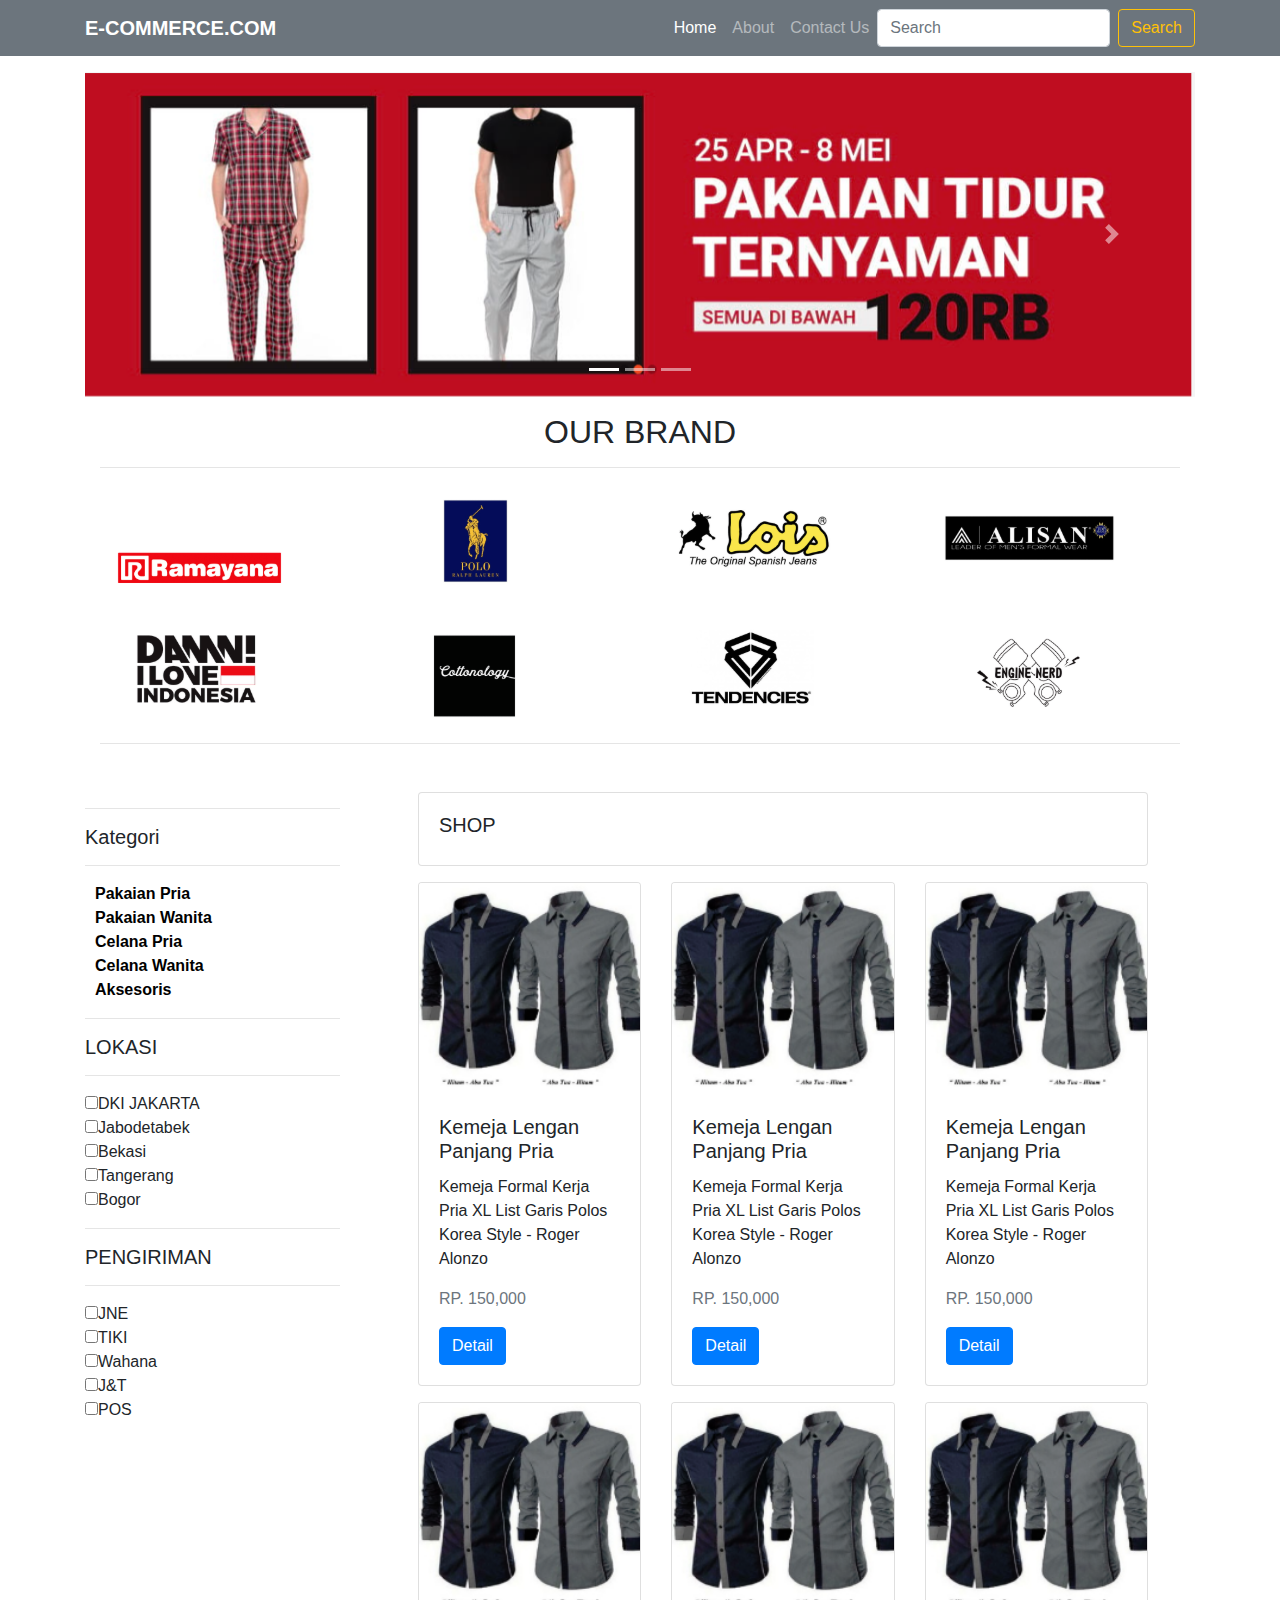
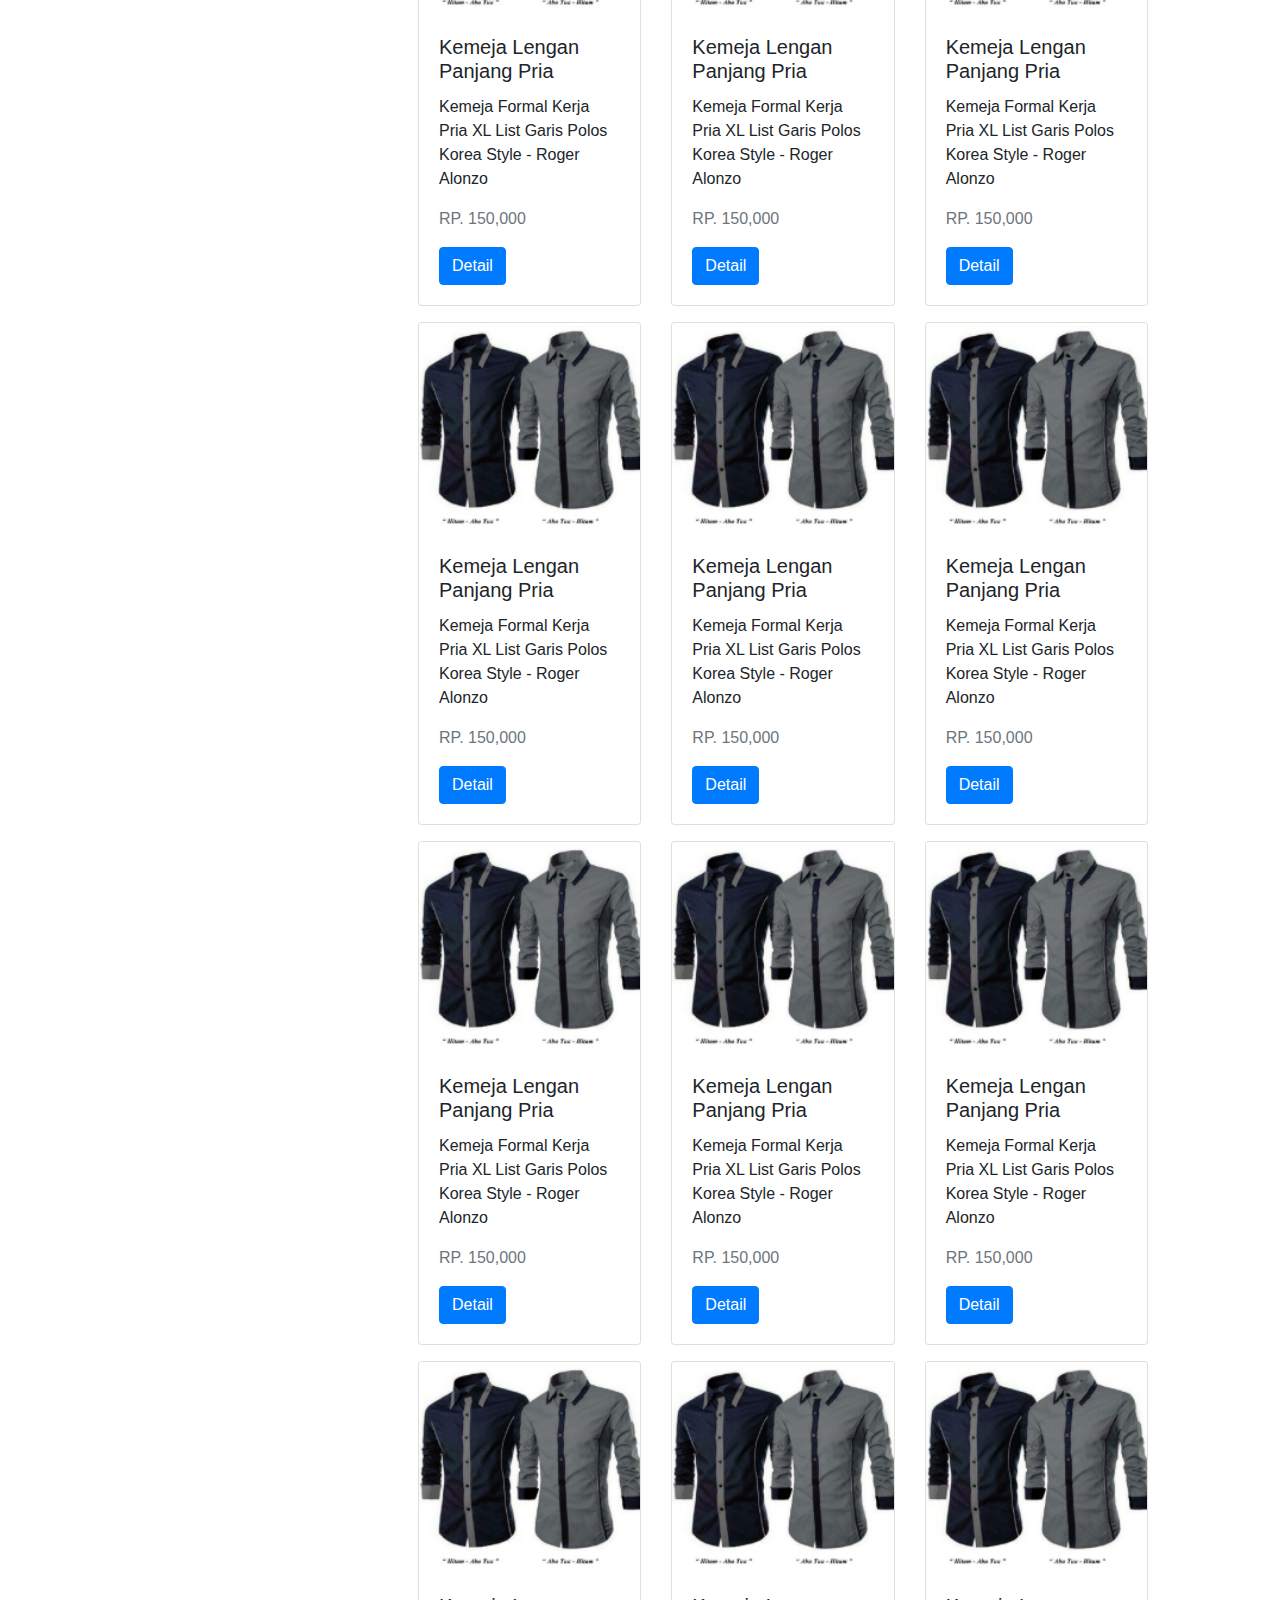
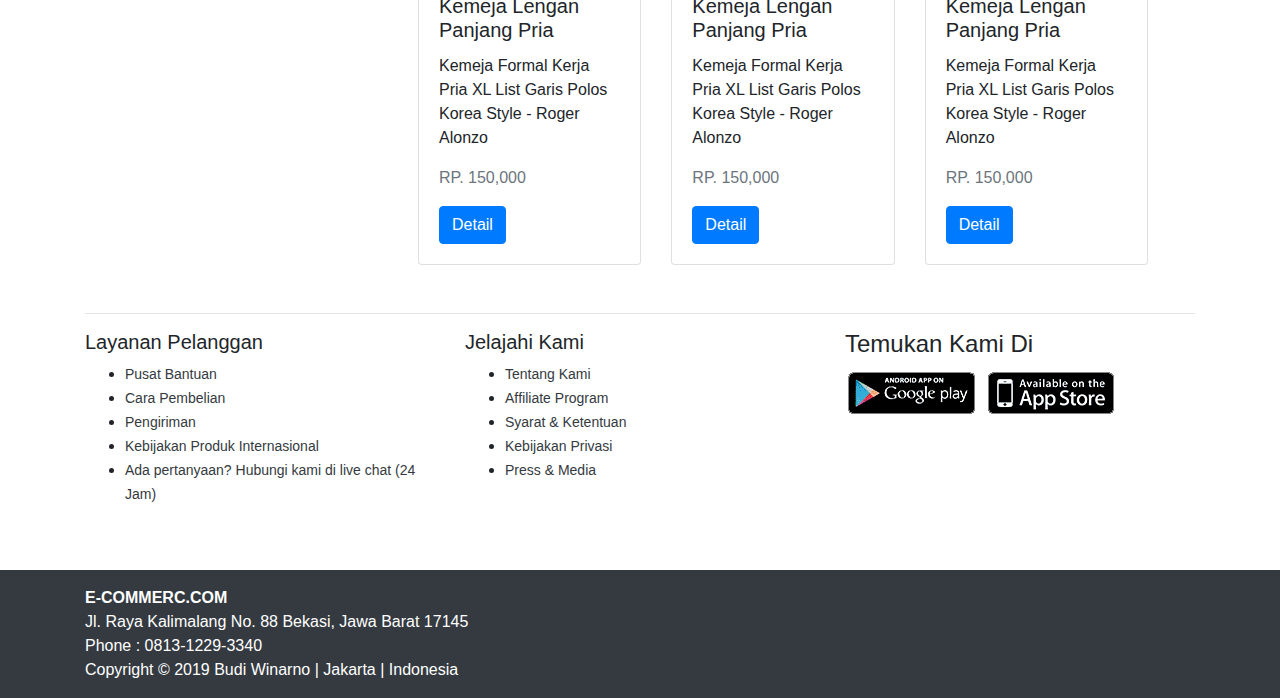
<file: index.html>
<!doctype html>
<html lang="en">
  <head>
    <!-- Required meta tags -->
    <meta charset="utf-8">
    <meta name="viewport" content="width=device-width, initial-scale=1, shrink-to-fit=no">

    <!-- Bootstrap CSS -->
    <link rel="stylesheet" href="https://stackpath.bootstrapcdn.com/bootstrap/4.3.1/css/bootstrap.min.css" integrity="sha384-ggOyR0iXCbMQv3Xipma34MD+dH/1fQ784/j6cY/iJTQUOhcWr7x9JvoRxT2MZw1T" crossorigin="anonymous">
    <link rel="stylesheet" href="https://use.fontawesome.com/releases/v5.8.1/css/all.css" integrity="sha384-50oBUHEmvpQ+1lW4y57PTFmhCaXp0ML5d60M1M7uH2+nqUivzIebhndOJK28anvf" crossorigin="anonymous">
    <link rel="stylesheet" href="style.css">
    <link rel="icon" href="img/logo.jpg">

    <title>E-Commerce</title>

  </head>
  <body>
<section class="menubar" id="menubar">
        <nav class="navbar navbar-expand-lg navbar-dark bg-secondary">
                <div class="container">
                        <a class="navbar-brand font-weight-bold" href="#">E-COMMERCE.COM</a>
                        <button class="navbar-toggler" type="button" data-toggle="collapse" data-target="#navbarSupportedContent" aria-controls="navbarSupportedContent" aria-expanded="false" aria-label="Toggle navigation">
                          <span class="navbar-toggler-icon"></span>
                        </button>
                      
                        <div class="collapse navbar-collapse" id="navbarSupportedContent">
                          <ul class="navbar-nav ml-auto">
                            <li class="nav-item active">
                              <a class="nav-link" href="index.html">Home <span class="sr-only">(current)</span></a>
                            </li>
                            <li class="nav-item">
                              <a class="nav-link" href="#">About</a>
                            </li>
                            <li class="nav-item">
                                <a class="nav-link" href="#">Contact Us</a>
                            </li>
                          </ul>
                          <form class="form-inline my-2 my-lg-0">
                            <input class="form-control mr-sm-2" type="search" placeholder="Search" aria-label="Search">
                            <button class="btn btn-outline-warning my-2 my-sm-0" type="submit">Search</button>
                          </form>
                        </div>
                </div>
              </nav>
</section>

<section class="slider" id="slider">
    <div class="container mt-3">
            <div id="carouselExampleIndicators" class="carousel slide" data-ride="carousel">
                    <ol class="carousel-indicators">
                      <li data-target="#carouselExampleIndicators" data-slide-to="0" class="active"></li>
                      <li data-target="#carouselExampleIndicators" data-slide-to="1"></li>
                      <li data-target="#carouselExampleIndicators" data-slide-to="2"></li>
                    </ol>
                    <div class="carousel-inner">
                      <div class="carousel-item active">
                        <img src="img/banner1.PNG" class="d-block w-100" alt="...">
                      </div>
                      <div class="carousel-item">
                        <img src="img/banner2.PNG" class="d-block w-100" alt="...">
                      </div>
                      <div class="carousel-item">
                        <img src="img/banner1.PNG" class="d-block w-100" alt="...">
                      </div>
                    </div>
                    <a class="carousel-control-prev" href="#carouselExampleIndicators" role="button" data-slide="prev">
                      <span class="carousel-control-prev-icon" aria-hidden="true"></span>
                      <span class="sr-only">Previous</span>
                    </a>
                    <a class="carousel-control-next" href="#carouselExampleIndicators" role="button" data-slide="next">
                      <span class="carousel-control-next-icon" aria-hidden="true"></span>
                      <span class="sr-only">Next</span>
                    </a>
                  </div>
    </div>
</section>

<section class="merek" id="merek">
    <div class="container bg-white mt-3">
        <div class="container-fluid bg-white">
                <div class="row-12 justify-content-center text-center">
                        <h2>OUR BRAND</h2>
                        <hr>
                    </div>
                    <div class="row justify-content-center">
                        <div class="col-md-3">
                            <img src="img/brand.PNG" alt="">
                        </div>
                        <div class="col-md-3">
                                <img src="img/brand2.PNG" alt="">
                        </div>
                        <div class="col-md-3">
                                <img src="img/brand3.PNG" alt="">
                        </div>
                        <div class="col-md-3">
                                <img src="img/brand4.PNG" alt="">
                        </div>
                    </div>
                    <div class="row justify-content-center">
                        <div class="col-md-3">
                            <img src="img/brand5.PNG" alt="">
                        </div>
                        <div class="col-md-3">
                            <img src="img/brand6.PNG" alt="">
                        </div>
                        <div class="col-md-3">
                            <img src="img/brand7.PNG" alt="">
                        </div>
                        <div class="col-md-3">
                            <img src="img/brand8.PNG" alt="">
                        </div>
                    </div>
                    <hr>
        </div>      
    </div>
</section>

<section class="content" id="content">
    <div class="container">
        <div class="row mt-5">
            <div class="col-md-3">
                <hr>
                <h5>Kategori</h5>
                <hr>
                <ul>
                    
                    <li><a href="#">Pakaian Pria</a></li>
                    <li><a href="#">Pakaian Wanita</a></li>
                    <li><a href="#">Celana Pria</a></li>
                    <li><a href="#">Celana Wanita</a></li>
                    <li><a href="#">Aksesoris</a></li>
                </ul>

                <hr>
                <h5>LOKASI</h5>
                <hr>
                    <input type="checkbox" >DKI JAKARTA <br>
                    <input type="checkbox" >Jabodetabek <br>
                    <input type="checkbox" >Bekasi <br>
                    <input type="checkbox" >Tangerang <br>
                    <input type="checkbox" >Bogor <br>
                <hr>
                <h5>PENGIRIMAN</h5>
                <hr>
                    <input type="checkbox" >JNE <br>
                    <input type="checkbox" >TIKI <br>
                    <input type="checkbox" >Wahana <br>
                    <input type="checkbox" >J&T <br>
                    <input type="checkbox" >POS <br>
            </div>

            <div class="col-md-8 ml-5">
                    <div class="card">
                        <div class="card-body">
                            <h5>SHOP</h5>
                        </div>
                    </div>

                    <div class="card-deck mt-3">
                            <div class="card">
                              <img src="img/catalog.PNG" class="card-img-top" alt="...">
                              <div class="card-body">
                                <h5 class="card-title">Kemeja Lengan Panjang Pria</h5>
                                <p class="card-text">Kemeja Formal Kerja Pria XL List Garis Polos Korea Style - Roger Alonzo</p>
                                <p class="text-muted">RP. 150,000</p>
                                <p style="color:orange">
                                  <i class="fa fa-star"></i>
                                  <i class="fa fa-star"></i>
                                  <i class="fa fa-star"></i>
                                  <i class="fa fa-star"></i>
                                </p>
                                <a href="detail.html"><button class="btn btn-primary">Detail</button></a>
                              </div>
                            </div>
                            <div class="card">
                              <img src="img/catalog.PNG" class="card-img-top" alt="...">
                              <div class="card-body">
                                <h5 class="card-title">Kemeja Lengan Panjang Pria</h5>
                                <p class="card-text">Kemeja Formal Kerja Pria XL List Garis Polos Korea Style - Roger Alonzo</p>
                                <p class="text-muted">RP. 150,000</p>
                                <p style="color:orange">
                                  <i class="fa fa-star"></i>
                                  <i class="fa fa-star"></i>
                                  <i class="fa fa-star"></i>
                                  <i class="fa fa-star"></i>
                                </p>
                                <a href="detail.html"><button class="btn btn-primary">Detail</button></a>
                              </div>
                            </div>
                            <div class="card">
                              <img src="img/catalog.PNG" class="card-img-top" alt="...">
                              <div class="card-body">
                                <h5 class="card-title">Kemeja Lengan Panjang Pria</h5>
                                <p class="card-text">Kemeja Formal Kerja Pria XL List Garis Polos Korea Style - Roger Alonzo</p>
                                <p class="text-muted">RP. 150,000</p>
                                <p style="color:orange">
                                  <i class="fa fa-star"></i>
                                  <i class="fa fa-star"></i>
                                  <i class="fa fa-star"></i>
                                  <i class="fa fa-star"></i>
                                </p>
                                <a href="detail.html"><button class="btn btn-primary">Detail</button></a>
                              </div>   
                            </div>
                    </div>

                    <div class="card-deck mt-3">
                            <div class="card">
                              <img src="img/catalog.PNG" class="card-img-top" alt="...">
                              <div class="card-body">
                                <h5 class="card-title">Kemeja Lengan Panjang Pria</h5>
                                <p class="card-text">Kemeja Formal Kerja Pria XL List Garis Polos Korea Style - Roger Alonzo</p>
                                <p class="text-muted">RP. 150,000</p>
                                <p style="color:orange">
                                  <i class="fa fa-star"></i>
                                  <i class="fa fa-star"></i>
                                  <i class="fa fa-star"></i>
                                  <i class="fa fa-star"></i>
                                </p>
                                <a href="detail.html"><button class="btn btn-primary">Detail</button></a>
                              </div>
                            </div>
                            <div class="card">
                              <img src="img/catalog.PNG" class="card-img-top" alt="...">
                              <div class="card-body">
                                <h5 class="card-title">Kemeja Lengan Panjang Pria</h5>
                                <p class="card-text">Kemeja Formal Kerja Pria XL List Garis Polos Korea Style - Roger Alonzo</p>
                                <p class="text-muted">RP. 150,000</p>
                                <p style="color:orange">
                                  <i class="fa fa-star"></i>
                                  <i class="fa fa-star"></i>
                                  <i class="fa fa-star"></i>
                                  <i class="fa fa-star"></i>
                                </p>
                                <a href="detail.html"><button class="btn btn-primary">Detail</button></a>
                              </div>
                            </div>
                            <div class="card">
                              <img src="img/catalog.PNG" class="card-img-top" alt="...">
                              <div class="card-body">
                                <h5 class="card-title">Kemeja Lengan Panjang Pria</h5>
                                <p class="card-text">Kemeja Formal Kerja Pria XL List Garis Polos Korea Style - Roger Alonzo</p>
                                <p class="text-muted">RP. 150,000</p>
                                <p style="color:orange">
                                  <i class="fa fa-star"></i>
                                  <i class="fa fa-star"></i>
                                  <i class="fa fa-star"></i>
                                  <i class="fa fa-star"></i>
                                </p>
                                <a href="detail.html"><button class="btn btn-primary">Detail</button></a>
                              </div>   
                            </div>
                    </div>  
                    
                    <div class="card-deck mt-3">
                            <div class="card">
                              <img src="img/catalog.PNG" class="card-img-top" alt="...">
                              <div class="card-body">
                                <h5 class="card-title">Kemeja Lengan Panjang Pria</h5>
                                <p class="card-text">Kemeja Formal Kerja Pria XL List Garis Polos Korea Style - Roger Alonzo</p>
                                <p class="text-muted">RP. 150,000</p>
                                <p style="color:orange">
                                  <i class="fa fa-star"></i>
                                  <i class="fa fa-star"></i>
                                  <i class="fa fa-star"></i>
                                  <i class="fa fa-star"></i>
                                </p>
                                <a href="detail.html"><button class="btn btn-primary">Detail</button></a>
                              </div>
                            </div>
                            <div class="card">
                              <img src="img/catalog.PNG" class="card-img-top" alt="...">
                              <div class="card-body">
                                <h5 class="card-title">Kemeja Lengan Panjang Pria</h5>
                                <p class="card-text">Kemeja Formal Kerja Pria XL List Garis Polos Korea Style - Roger Alonzo</p>
                                <p class="text-muted">RP. 150,000</p>
                                <p style="color:orange">
                                  <i class="fa fa-star"></i>
                                  <i class="fa fa-star"></i>
                                  <i class="fa fa-star"></i>
                                  <i class="fa fa-star"></i>
                                </p>
                                <a href="detail.html"><button class="btn btn-primary">Detail</button></a>
                              </div>
                            </div>
                            <div class="card">
                              <img src="img/catalog.PNG" class="card-img-top" alt="...">
                              <div class="card-body">
                                <h5 class="card-title">Kemeja Lengan Panjang Pria</h5>
                                <p class="card-text">Kemeja Formal Kerja Pria XL List Garis Polos Korea Style - Roger Alonzo</p>
                                <p class="text-muted">RP. 150,000</p>
                                <p style="color:orange">
                                  <i class="fa fa-star"></i>
                                  <i class="fa fa-star"></i>
                                  <i class="fa fa-star"></i>
                                  <i class="fa fa-star"></i>
                                </p>
                                <a href="detail.html"><button class="btn btn-primary">Detail</button></a>
                              </div>   
                            </div>
                    </div>  

                    <div class="card-deck mt-3">
                            <div class="card">
                              <img src="img/catalog.PNG" class="card-img-top" alt="...">
                              <div class="card-body">
                                <h5 class="card-title">Kemeja Lengan Panjang Pria</h5>
                                <p class="card-text">Kemeja Formal Kerja Pria XL List Garis Polos Korea Style - Roger Alonzo</p>
                                <p class="text-muted">RP. 150,000</p>
                                <p style="color:orange">
                                  <i class="fa fa-star"></i>
                                  <i class="fa fa-star"></i>
                                  <i class="fa fa-star"></i>
                                  <i class="fa fa-star"></i>
                                </p>
                                <a href="detail.html"><button class="btn btn-primary">Detail</button></a>
                              </div>
                            </div>
                            <div class="card">
                              <img src="img/catalog.PNG" class="card-img-top" alt="...">
                              <div class="card-body">
                                <h5 class="card-title">Kemeja Lengan Panjang Pria</h5>
                                <p class="card-text">Kemeja Formal Kerja Pria XL List Garis Polos Korea Style - Roger Alonzo</p>
                                <p class="text-muted">RP. 150,000</p>
                                <p style="color:orange">
                                  <i class="fa fa-star"></i>
                                  <i class="fa fa-star"></i>
                                  <i class="fa fa-star"></i>
                                  <i class="fa fa-star"></i>
                                </p>
                                <a href="detail.html"><button class="btn btn-primary">Detail</button></a>
                              </div>
                            </div>
                            <div class="card">
                              <img src="img/catalog.PNG" class="card-img-top" alt="...">
                              <div class="card-body">
                                <h5 class="card-title">Kemeja Lengan Panjang Pria</h5>
                                <p class="card-text">Kemeja Formal Kerja Pria XL List Garis Polos Korea Style - Roger Alonzo</p>
                                <p class="text-muted">RP. 150,000</p>
                                <p style="color:orange">
                                  <i class="fa fa-star"></i>
                                  <i class="fa fa-star"></i>
                                  <i class="fa fa-star"></i>
                                  <i class="fa fa-star"></i>
                                </p>
                                <a href="detail.html"><button class="btn btn-primary">Detail</button></a>
                              </div>   
                            </div>
                    </div>  

                    <div class="card-deck mt-3">
                            <div class="card">
                              <img src="img/catalog.PNG" class="card-img-top" alt="...">
                              <div class="card-body">
                                <h5 class="card-title">Kemeja Lengan Panjang Pria</h5>
                                <p class="card-text">Kemeja Formal Kerja Pria XL List Garis Polos Korea Style - Roger Alonzo</p>
                                <p class="text-muted harga">RP. 150,000</p>
                                <p style="color:orange">
                                  <i class="fa fa-star"></i>
                                  <i class="fa fa-star"></i>
                                  <i class="fa fa-star"></i>
                                  <i class="fa fa-star"></i>
                                </p>
                                <a href="detail.html"><button class="btn btn-primary">Detail</button></a>
                              </div>
                            </div>
                            <div class="card">
                              <img src="img/catalog.PNG" class="card-img-top" alt="...">
                              <div class="card-body">
                                <h5 class="card-title">Kemeja Lengan Panjang Pria</h5>
                                <p class="card-text">Kemeja Formal Kerja Pria XL List Garis Polos Korea Style - Roger Alonzo</p>
                                <p class="text-muted">RP. 150,000</p>
                                <p style="color:orange">
                                  <i class="fa fa-star"></i>
                                  <i class="fa fa-star"></i>
                                  <i class="fa fa-star"></i>
                                  <i class="fa fa-star"></i>
                                </p>
                                <a href="detail.html"><button class="btn btn-primary">Detail</button></a>
                              </div>
                            </div>
                            <div class="card">
                              <img src="img/catalog.PNG" class="card-img-top" alt="...">
                              <div class="card-body">
                                <h5 class="card-title">Kemeja Lengan Panjang Pria</h5>
                                <p class="card-text">Kemeja Formal Kerja Pria XL List Garis Polos Korea Style - Roger Alonzo</p>
                                <p class="text-muted">RP. 150,000</p>
                                <p style="color:orange">
                                  <i class="fa fa-star"></i>
                                  <i class="fa fa-star"></i>
                                  <i class="fa fa-star"></i>
                                  <i class="fa fa-star"></i>
                                </p>
                                <a href="detail.html"><button class="btn btn-primary">Detail</button></a>
                              </div>   
                            </div>
                    </div>  
            </div>
            
        </div>
    </div>
</section>

<section class="tentang" id="tentang">
    <div class="container mt-5">
        <hr>
        <div class="row">
        <div class="col-md-4">
            <h5>Layanan Pelanggan</h5>
            <ul>
                <li ><a class="text-dark" href="#">Pusat Bantuan</a></li>
                <li><a class="text-dark" href="#">Cara Pembelian</a></li>
                <li><a class="text-dark" href="#">Pengiriman</a></li>
                <li><a class="text-dark" href="#">Kebijakan Produk Internasional</a></li>
                <li><a class="text-dark" href="#">Ada pertanyaan? Hubungi kami di live chat (24 Jam)</a></li>
            </ul>
        </div>
        <div class="col-md-4">
                <h5>Jelajahi Kami</h5>
                <ul>
                    <li><a class="text-dark" href="#">Tentang Kami</a></li>
                    <li><a class="text-dark" href="#">Afﬁliate Program</a></li>
                    <li><a class="text-dark" href="#">Syarat & Ketentuan</a></li>
                    <li><a class="text-dark" href="#">Kebijakan Privasi</a></li>
                    <li><a class="text-dark" href="#">Press & Media</a></li>
                </ul>
        </div>
        <div class="col-md-4">
            <h4>Temukan Kami Di</h4>
            <a href=""><img src="img/google.PNG" alt=""></a>
            <a href=""><img src="img/appstore.PNG" alt=""></a>  
        </div>           
        </div>
    </div>
</section>

<footer id="footer" class="footer bg-dark text-muted mt-5">
        <div class="container">
            <div class="row text-white">
                <div class="col pt-3">
                  <p><b>E-COMMERC.COM</b><br>
                        Jl. Raya Kalimalang No. 88 Bekasi, Jawa Barat 17145 <br>
                        Phone : 0813-1229-3340 <br>
                        Copyright © 2019 Budi Winarno | Jakarta | Indonesia <br>
                        </p>
                </div>
            </div>
        </div>
</footer>
    

    <!-- Optional JavaScript -->
    <!-- jQuery first, then Popper.js, then Bootstrap JS -->
    <script src="https://code.jquery.com/jquery-3.3.1.slim.min.js" integrity="sha384-q8i/X+965DzO0rT7abK41JStQIAqVgRVzpbzo5smXKp4YfRvH+8abtTE1Pi6jizo" crossorigin="anonymous"></script>
    <script src="https://cdnjs.cloudflare.com/ajax/libs/popper.js/1.14.7/umd/popper.min.js" integrity="sha384-UO2eT0CpHqdSJQ6hJty5KVphtPhzWj9WO1clHTMGa3JDZwrnQq4sF86dIHNDz0W1" crossorigin="anonymous"></script>
    <script src="https://stackpath.bootstrapcdn.com/bootstrap/4.3.1/js/bootstrap.min.js" integrity="sha384-JjSmVgyd0p3pXB1rRibZUAYoIIy6OrQ6VrjIEaFf/nJGzIxFDsf4x0xIM+B07jRM" crossorigin="anonymous"></script>
  </body>
</html>
</file>
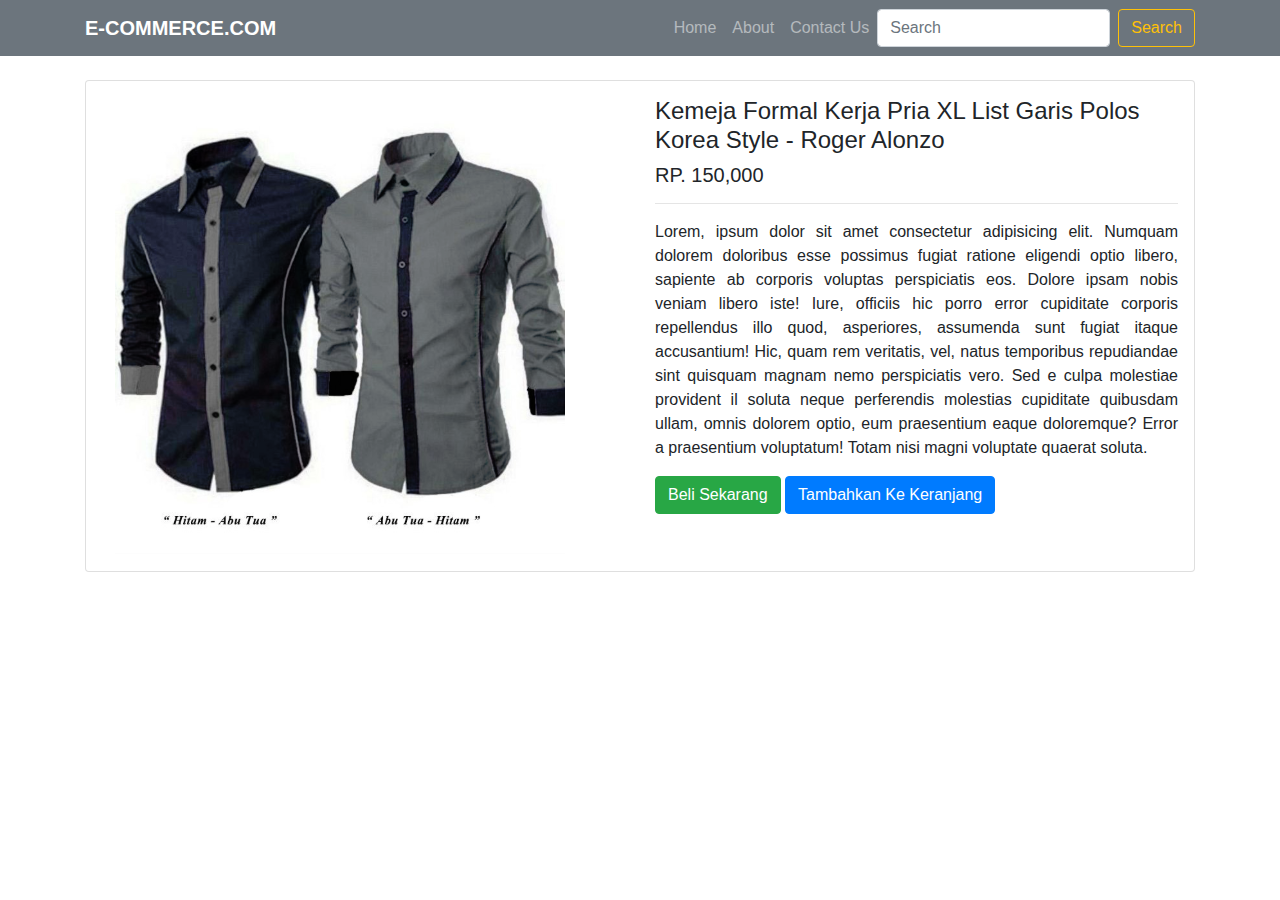
<file: detail.html>
<!doctype html>
<html lang="en">
  <head>
    <!-- Required meta tags -->
    <meta charset="utf-8">
    <meta name="viewport" content="width=device-width, initial-scale=1, shrink-to-fit=no">

    <!-- Bootstrap CSS -->
    <link rel="stylesheet" href="https://stackpath.bootstrapcdn.com/bootstrap/4.3.1/css/bootstrap.min.css" integrity="sha384-ggOyR0iXCbMQv3Xipma34MD+dH/1fQ784/j6cY/iJTQUOhcWr7x9JvoRxT2MZw1T" crossorigin="anonymous">

    <title>E-Commerce</title>
  </head>
  <body>
<section class="menubar" id="menubar">
        <nav class="navbar navbar-expand-lg navbar-dark bg-secondary">
                <div class="container">
                        <a class="navbar-brand font-weight-bold" href="#">E-COMMERCE.COM</a>
                        <button class="navbar-toggler" type="button" data-toggle="collapse" data-target="#navbarSupportedContent" aria-controls="navbarSupportedContent" aria-expanded="false" aria-label="Toggle navigation">
                          <span class="navbar-toggler-icon"></span>
                        </button>
                      
                        <div class="collapse navbar-collapse" id="navbarSupportedContent">
                          <ul class="navbar-nav ml-auto">
                            <li class="nav-item">
                              <a class="nav-link" href="index.html">Home <span class="sr-only">(current)</span></a>
                            </li>
                            <li class="nav-item">
                              <a class="nav-link" href="#">About</a>
                            </li>
                            <li class="nav-item">
                                <a class="nav-link" href="#">Contact Us</a>
                            </li>
                          </ul>
                          <form class="form-inline my-2 my-lg-0">
                            <input class="form-control mr-sm-2" type="search" placeholder="Search" aria-label="Search">
                            <button class="btn btn-outline-warning my-2 my-sm-0" type="submit">Search</button>
                          </form>
                        </div>
                </div>
              </nav>
</section>

<section class="detail" id="detail">
    <div class="container mt-4 bg-white">
        <div class="card bg-white px-3 py-3">
                <div class="row">
                        <div class="col-md-6">
                            <img src="img/detail.PNG" alt="">
                        </div>
                        <div class="col-md-6">
                            <h4>Kemeja Formal Kerja Pria XL List Garis Polos Korea Style - Roger Alonzo</h4>
                            <h5>RP. 150,000</h5>
                            <hr>
                            <p class="text-justify">Lorem, ipsum dolor sit amet consectetur adipisicing elit. Numquam dolorem doloribus esse possimus fugiat ratione eligendi optio libero, sapiente ab corporis voluptas perspiciatis eos. Dolore ipsam nobis veniam libero iste!
                            Iure, officiis hic porro error cupiditate corporis repellendus illo quod, asperiores, assumenda sunt fugiat itaque accusantium! Hic, quam rem veritatis, vel, natus temporibus repudiandae sint quisquam magnam nemo perspiciatis vero.
                            Sed e culpa molestiae provident il soluta neque perferendis molestias cupiditate quibusdam ullam, omnis dolorem optio, eum praesentium eaque doloremque? Error a praesentium voluptatum! Totam nisi magni voluptate quaerat soluta.</p>
                            <button class="btn btn-success">Beli Sekarang</button>
                            <button class="btn btn-primary">Tambahkan Ke Keranjang</button>
                          </div>

                        
                </div>
        </div>
           
    </div>
</section>
    <!-- Optional JavaScript -->
    <!-- jQuery first, then Popper.js, then Bootstrap JS -->
    <script src="https://code.jquery.com/jquery-3.3.1.slim.min.js" integrity="sha384-q8i/X+965DzO0rT7abK41JStQIAqVgRVzpbzo5smXKp4YfRvH+8abtTE1Pi6jizo" crossorigin="anonymous"></script>
    <script src="https://cdnjs.cloudflare.com/ajax/libs/popper.js/1.14.7/umd/popper.min.js" integrity="sha384-UO2eT0CpHqdSJQ6hJty5KVphtPhzWj9WO1clHTMGa3JDZwrnQq4sF86dIHNDz0W1" crossorigin="anonymous"></script>
    <script src="https://stackpath.bootstrapcdn.com/bootstrap/4.3.1/js/bootstrap.min.js" integrity="sha384-JjSmVgyd0p3pXB1rRibZUAYoIIy6OrQ6VrjIEaFf/nJGzIxFDsf4x0xIM+B07jRM" crossorigin="anonymous"></script>
  </body>
</html>
</file>
<file: style.css>
.content ul li{
    list-style: none;
    margin-left: -30px;
}

.content ul li a{
    color: black;
    font: arial;
    font-weight: bold;
}

.content ul li a:active{
    text-decoration: none;
    color: brown;
}

.tentang ul li a{
    font-size: 14px;
}
</file>
